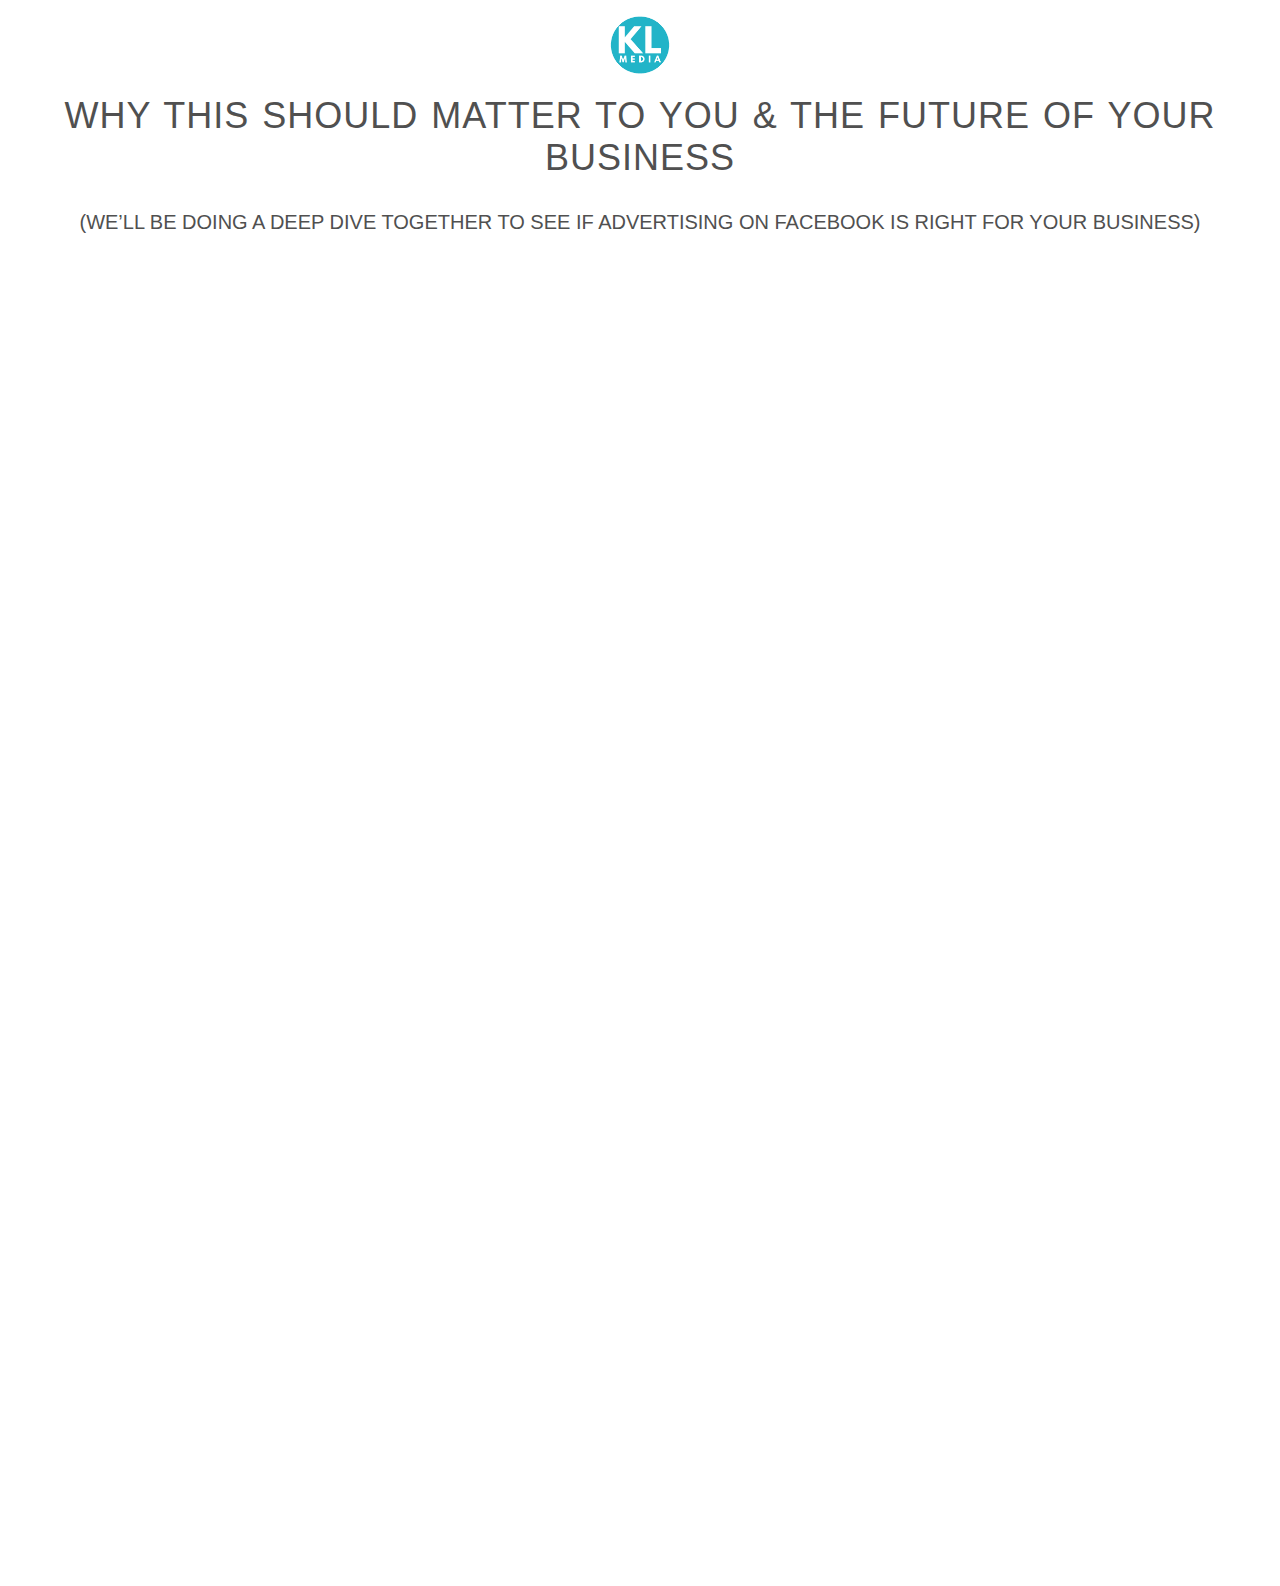
<file: work-with-us.html>
<!DOCTYPE html>
<html lang="en">
<head>
    <meta charset="UTF-8">
    <meta name="viewport" content="width=device-width, initial-scale=1.0">

    <link rel="stylesheet" href="/style.css">
    <title>Work With Us</title>
</head>
<body class="discovery">
    <img class="logo-img" src="resources/images/round turq.png" alt="logo">
    <section class="section-title__discovery">
        <h2>WHY THIS SHOULD MATTER TO YOU & THE FUTURE OF YOUR BUSINESS</h2>
        <h3>(We’ll be doing a deep dive together to see if advertising on Facebook is right for your business)</h3>
    </section>
    
    <section class="content">
        <div class="vedio-wrapper">
            <iframe class="video" src="https://player.vimeo.com/video/394452574" width="640" height="400" frameborder="0" allow="autoplay; fullscreen" allowfullscreen></iframe>
        </div>

        <iframe src="https://app.acuityscheduling.com/schedule.php?owner=17703056&appointmentType=10108429" title="Schedule Appointment" width="100%" height="800" frameBorder="0"></iframe><script src="https://embed.acuityscheduling.com/js/embed.js" type="text/javascript"></script>
    </section>
    
   

</body>
</html>
</file>
<file: style.css>
/*--- Turquoise color: #00c4cc 

LIGHT - 
#10F1FB	#01F3FF

DARK - 
#008A91	#006D72

---*/


/* ----------------------------------------- */
/* BASIC SETUP */
/*------------------------------------------ */

* {
    margin: 0;
    padding: 0;
    box-sizing: border-box; 
}

html, 
body {
    background-color: #fff;
    color: #505050;
    font-family: 'Lato', 'Ariel', sans-serif;
    font-weight: 300;
    font-size: 20px;
    text-rendering: optimizeLegibility;
    overflow-x: hidden;
}

a,
li {
    text-decoration: none;
    list-style: none;
}
/* ----------------------------------------- */
/* REUSABLE COMPONENTS */
/*------------------------------------------ */

.row {
    max-width: 1140px;
    margin: 0 auto;
}

section {
    padding: 80px 0;
}


.box {
    padding: 1%;
}

/* ---------- BUTTONS ---------- */

.btn:link,
.btn:visited,
input[type=submit] {
    display: inline-block;
    text-decoration: none;
    font-weight: 300;
    padding: 10px 30px;
    border-radius: 200px;
    transition: background-color 0.2s, border 0.2s, color 0.2s;
}

.btn-full:link,
.btn-full:visited, 
input[type=submit] {
    background-color: #00c4cc;
    border: 1px solid #00c4cc;
    color: #fff;
    margin-right: 15px;
}

.btn-ghost:link,
.btn-ghost:visited {
    border: 1px solid  #00c4cc;
    color: #00c4cc;
}


.circle__btn-white:link,
.circle__btn-white:visited,
.btn-white:link,
.btn-white:visited {
    background-color: #fff;
    border: 1px solid #fff;
    color: #008A91;
}

.btn-full:hover,
.btn-full:active,
input[type=submit]:hover,
input[type=submit]:active { 
    border: 1px solid #008A91;
    background-color: #008A91;
}


.btn-ghost:hover,
.btn-ghost:active {
    border: 1px solid #00c4cc;
    color: #fff;
    background-color: #00c4cc;
}

.circle__btn-white:hover,
.circle__btn-white:active,
.btn-white:hover,
.btn-white:active,
input[type=submit]:hover,
input[type=submit]:active { 
    background-color: #e9e7e7; 
}




/* --------------- HEADINGS -----------------*/

h1,
h2, 
h3 {
    font-weight: 300;
    text-transform: uppercase;  
}


h1 {
    margin-top: 0;
    margin-bottom: 20px;
    font-size: 240%;
    word-spacing: 4px;
    letter-spacing: 1px; 
}

h2 {
    font-size: 180%;
    word-spacing: 2px;
    text-align: center;
    margin-bottom: 30px;
    letter-spacing: 1px; 
}

h2:after {
    display: block;
    height: 2px;
    background: #00c4cc;
    content: " ";
    width: 100px;
    margin: 0 auto;
    margin-top: 30px;
}


h3 {
    font-size: 100%;
}

/* --------------- PARAGRAPHS -----------------*/

.long-copy {
    line-height: 145%;
    width: 70%;
    margin-left: 15%;
    margin-right: 15%;
}

.box p {
    font-size: 90%;
    line-height: 145%;
}


/* --------------- ICONS -----------------*/

.icon-big {
    font-size: 350%;
    display: block;
    color: #008A91;
    margin-bottom: 10px;
}

/* --------------- SLIDER -----------------*/



/* ----------------------------------------- */
/* HEADER */
/*------------------------------------------ */

header {
    background-image: linear-gradient(rgba(0, 0, 0, 0.616), rgba(0, 0, 0, 0.616)), url(/resources/images/minimal-office.jpg);
    background-size: cover;
    background-position: center;
    height: 100vh;
    background-attachment: fixed;
}
.hero-text-box {
    position: absolute;
    width: 1140px;
    top: 50%;
    left: 50%;
    transform: translate(-50%, -50%);
    color: #fff;
}

.logo {
    max-width: 100px;
    max-height: auto;
    float: left;
    margin-top: 10px;
}

.logo-sticky {
    display: none;
    max-width: 55px;
    max-height: auto;
    float: left;
    margin: 5px 0;
}


h3:after {
    display: block;
    height: 2px;
    content: " ";
    width: 100px;
    margin: 0 auto;
    margin-top: 30px;
}

.heading-2 {
    font-size: 120%;
    text-transform: capitalize;
}



/* --------------- NAVIGATION -----------------*/

/*--Main navi--*/

.main-nav {
    float: right;
    list-style: none;
    margin-top: 40px;
}

.main-nav li {
    display: inline-block;
    margin-left: 40px;
}

.main-nav li a:link,
.main-nav li a:visited {
    padding: 8px 0;
    color: #fff;
    text-decoration: none;
    text-transform: uppercase;
    font-size: 90%;
    border-bottom: 2px solid transparent;
    transition: border-bottom 0.2s;
}

.main-nav li a:hover,
.main-nav li a:active { border-bottom: 2px solid #00c4cc; }

/* Mobile navi */


.mobile-nav-icon {
    float: right;
    margin-top: 30px;
    cursor: pointer;
    display: none;
}


.mobile-nav-icon i {
    font-size: 200%;
    color: #fff;
}

/*--sticky navi--*/

.sticky {
    position: fixed;
    top: 0;
    left: 0;
    width: 100%;
    background-color: rgba(255, 255, 255, 0.98);
    box-shadow: 0 2px 2px #f5f5f5;
    z-index: 9999;
}

.sticky .main-nav {
    margin-top: 22px;
}

.sticky .main-nav li a:link,
.sticky .main-nav li a:visited {
    padding: 20px 0;
    color: #555;
}

.sticky .logo { display: none ;}
.sticky .logo-sticky { display: block ;}

/* ----------------------------------------- */
/* SERVICES */
/*------------------------------------------ */

.section-services .long-copy {
    margin-bottom: 30px;
}

/* ----------------------------------------- */
/* PARTNER LOGOS */
/*------------------------------------------ */

.section-logos {
    background-color: #f5f5f5;
    padding: 0;
    max-height: 100px;
    padding: 10px 0;
}

.logos__contain {
    margin: 0 auto;
    max-width: 1200px;
    width: 100%;
    text-align: center;
    display: flex;
    align-items: center;
}

.logos__item img {
    display: block;
    max-width: 55%;
    align-items: center;
    display: flex;
    filter: grayscale(100%);
}

.img-gbo {
    border-radius: 50%;
}


/* ----------------------------------------- */
/* CALL TO ACTION */
/*------------------------------------------ */

.section-call-to-action {
    background-color: #008A91;
    color: #fff;
    height: 35vh;
    padding-left: 115px;
    padding-right: 115px;
}

.call-to-action-heading {
    font-weight: bold;
    font-size: 200%;
}



/* ----------------------------------------- */
/* VIDEOS */
/*------------------------------------------ */

#contain {
    margin: 0 auto;
    max-width:1200px;
    width: 100%;
    text-align: center;
  }

.owl-carousel {
    margin-top: 70px;
}

.item {
align-items: center;
  display: flex;
  width: auto;
 
  justify-content: center;
}

.owl-nav {
    color:  #505050;
    display: inline-block;
    font-size: 75px;
    font-weight: bold;
    height: 60px;
    margin-top: -30px;
    text-align: center;
    width: 40px;
    transition: 0.3s;
}

.owl-prev, .owl-next {
    position: absolute;
}

.owl-prev {
    left: -20px;
    top: 100px;
}

.owl-next {
    right: -20px;
    top: 100px;
}

/* ----------------------------------------- */
/* TESTIMONIALS */
/*------------------------------------------ */

.section-testimonals {
    background-image: linear-gradient(rgba(0, 0, 0, 0.726), rgba(0, 0, 0, 0.726)), url(/resources/css/chairs-2181960_1920.jpg);
    background-size: cover;
    background-position: center;
    height: 90vh;
    background-attachment: fixed;
    color: #fff;
    text-align: center;
}

blockquote {
    line-height: 145%;
    position: relative;
    margin-top: 40px;
    font-size: 97%;
}

cite img {
    height: 100px;
    border-radius: 50%;
    margin-right: 10px;
    display: block;
    margin-left: auto;
    margin-right: auto;
}

.testimonial-client-company {
    font-size:65%;
    letter-spacing: 3px;
    margin-left: auto;
    margin-right: auto;
    display: block;
}

.testimonial-client {
    font-size: 115%;
    padding-top: 17px;
}

/* ----------------------------------------- */
/* CIRCLE */
/*------------------------------------------ */

.section-circle {
    height: 550px;
    width: 550px;
    background-color: #00c4cc;
    border-radius: 50%;
    margin: 60px auto;
    display: flex;
    flex-direction: column;
    justify-content: center;
  }

  .circle__text {
    display: flex;
    align-items: center;
    flex-direction: column;
    justify-content: center;
    color: white;
  }

  .circle__text h2 h3 {
    font-weight: bold;
  }

  .circle__btn {
    display: flex;
    align-items: center;
    justify-content: center
  }

/* ----------------------------------------- */
/* FOOTER */
/*------------------------------------------ */

  footer {
    background-color: rgb(75, 75, 75);
    padding: 50px;
    font-size: 80%;
    height: 25vh;

    display: flex;
    flex-direction: column;
  }


  .footer__nav {
      display: flex;
      align-items: center;
  }

  .nav__items {
    margin-right: auto;

    display: flex;
    flex-direction: row;
  }

  .nav__item a {
  margin-right: 20px;
  color: white;
}

.footer__social {
    display: flex;
    align-items: center;
}

.social__links {
    display: flex;
    flex-direction: row;
}

.nav__items li a:link,
.nav__items li a:visited,
.social__links li a:link,
.social__links li a:visited {
    color: rgb(207, 207, 207);
    transition: color 0.2s;
}

.nav__items li a:hover,
.nav__items li a:active,
.social__links li a:hover,
.social__links li a:active {
    color: white;
    transition: color 0.2s;
}

.social__link a {
    font-size: 160%;
    color: white;
    margin-right: 20px;
}

.ion-social-facebook,
.ion-social-instagram {
    transition: color 0.2s;
}
.ion-social-facebook:hover { color: #3b5998; }

.ion-social-instagram:hover { color: #C32AA3; }

.footer__copyright {
    margin-top: auto;

    display: flex;
    justify-content: center;
}

.footer__text {
    display: flex;
    align-items: center;
    color: rgb(207, 207, 207);;
}

/* Discovery Page */

.discovery {
    text-align: center;
}

.logo-img {
    max-width: 5%;
    margin: 1%;
}

.section-title__discovery {
    padding: 0;
}

.section-title__discovery h2:after {
    background: none;
}

.section-title__discovery h2 {
    margin-bottom: 0;
}

.video-wrapper {
    position: relative;
    padding-bottom: 25%; /* 16:9 */
    height: 0;
  }
  .video-wrapper iframe {
    position: absolute;
    top: 0;
    left: 0;
    width: 100%;
    height: 100%;
  }

.content {
    padding: 40px 0;
} 

.video {
    margin-bottom: 30px;
}


/* Blog Page */

.blog-img {
    max-width: 100%; 
    width: 800px;
    margin: auto;
  }
  
.blog-img::after {
    display: block;
    position: relative;
    background-image: linear-gradient(to bottom, rgba(44, 111, 212, 0)rgb(202, 22, 22) 100%);
    margin-top: -150px;
    height: 150px;
    width: 100%;
    content: '';
 }

 .blog-body {
     padding-top: 25px;
 }


 /* Animations */

 .js--wp-1 {
     opacity: 0;
 }

 .js--wp-1.animated {
    opacity: 1;
 }
</file>
